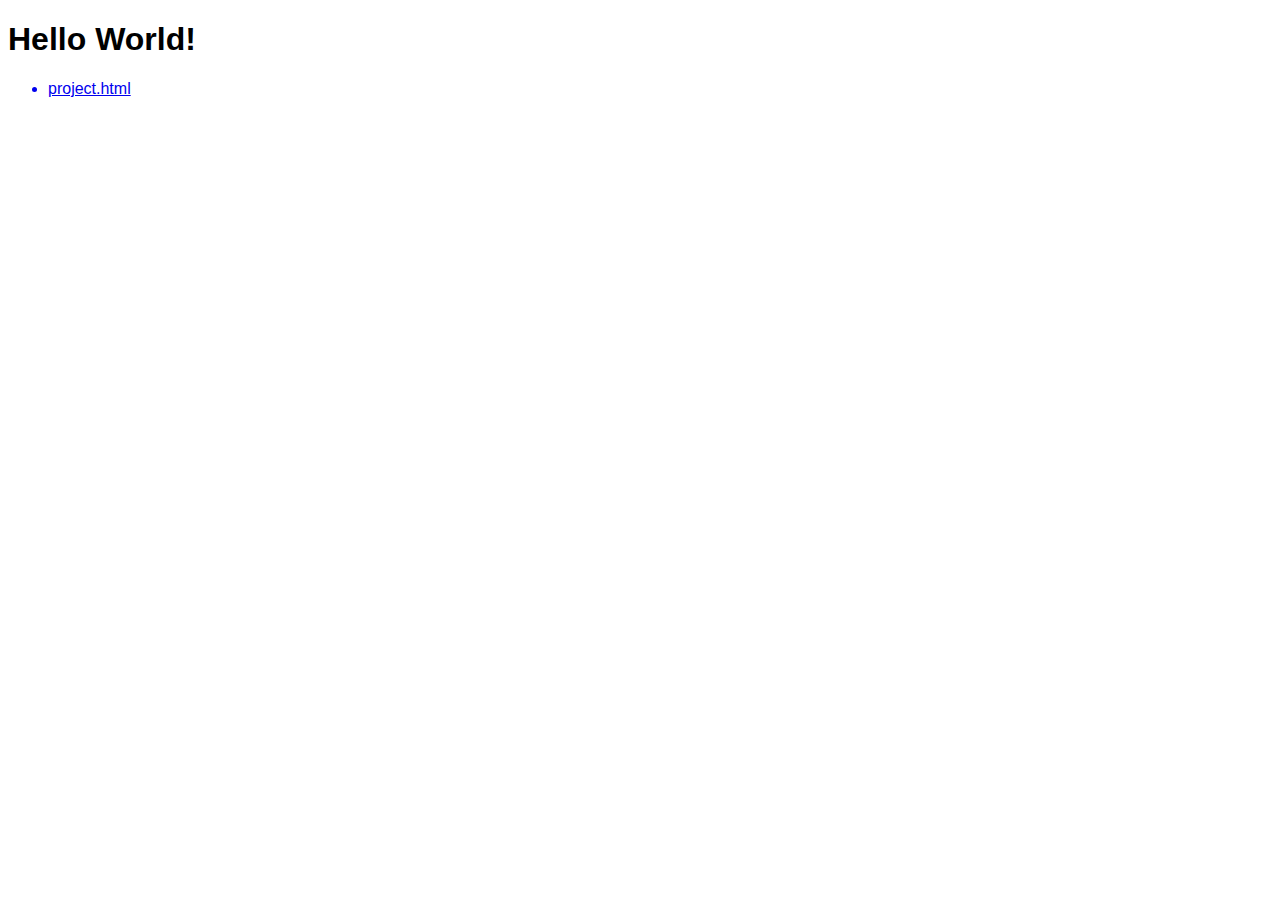
<file: index.html>
<!DOCTYPE html>
<html xmlns="http://www.w3.org/1999/xhtml" xml:lang="en" lang="en">

  <head>
    <meta http-equiv="content-type" content="text/html; charset=utf-8" />
    <title>My First Web Page</title>
    <link rel="stylesheet" type="text/css" href="css/main.css" />
  </head>

  <body>
    <h1>Hello World!</h1>

    <ul>
      <a href="project.html"><li>project.html</li></a>
    </ul>
  </body>

</html>
</file>
<file: css/main.css>
body {font-family: arial, sans-serif;}
</file>
